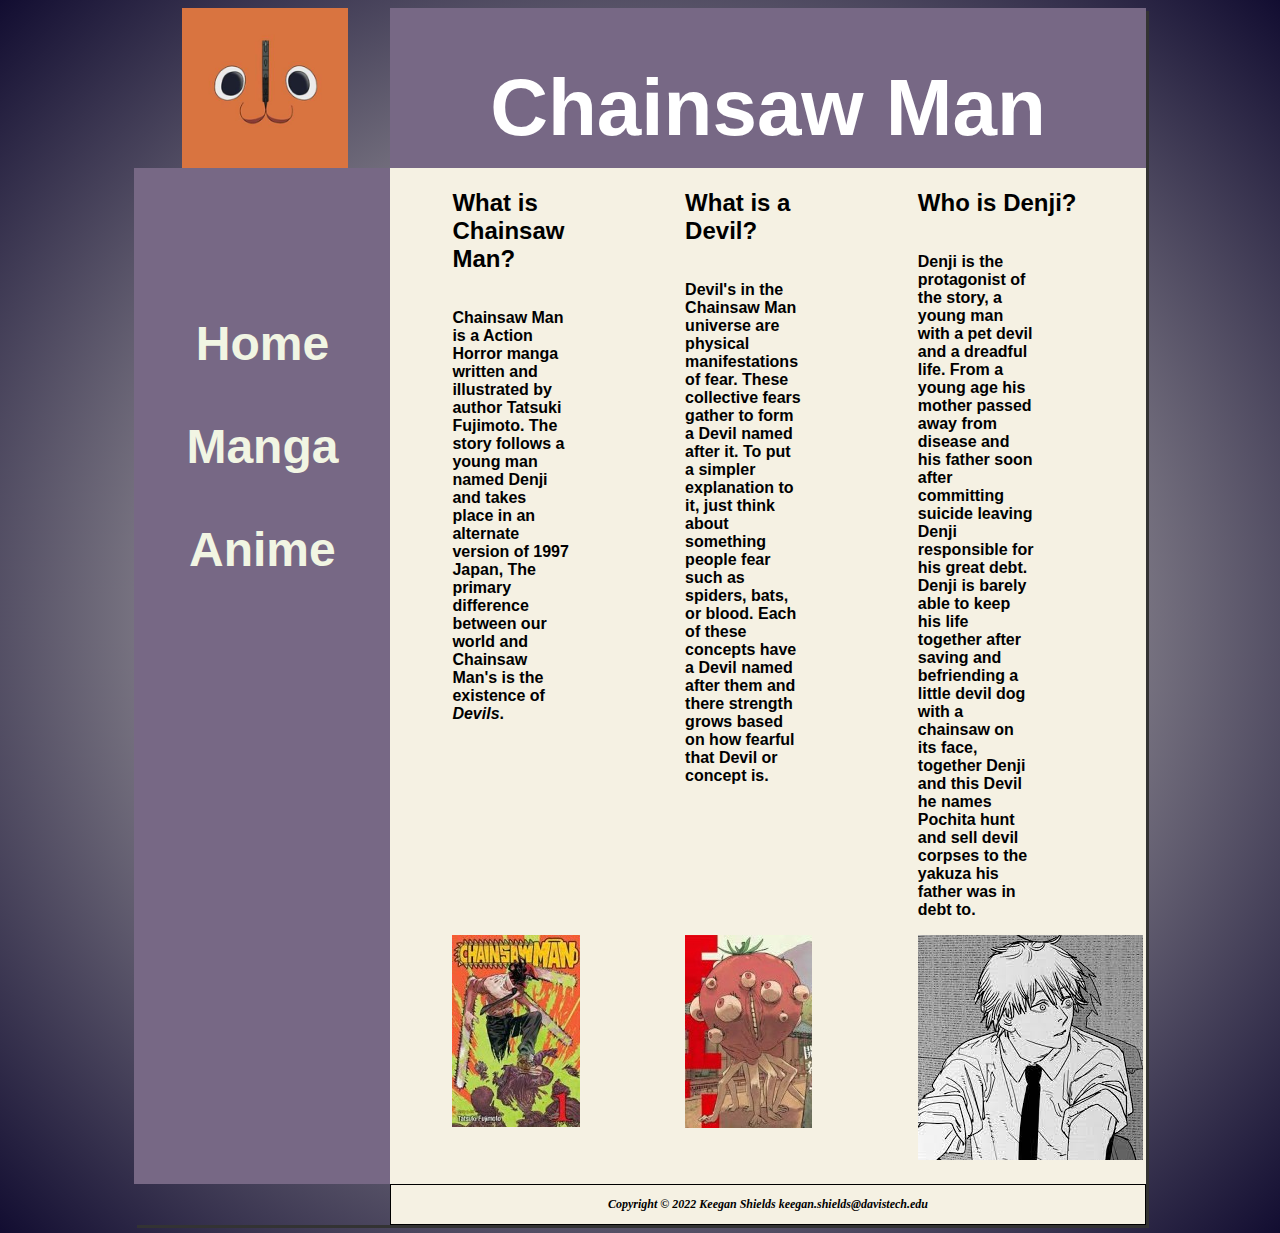
<file: index.html>
<!DOCTYPE html>
<html lang="en">
    <head>
        <title>Chainsaw Man - Fan Site</title>
        <meta charset="utf-8">
        <link href="chainsawStyle.css" rel="stylesheet">
        <link href="photo/pochitaFavIc.png" rel="shortcut icon">
    </head>

    <body>
      
        <div id="wrapper">
        <div id="logo"></div>
        <header>
            <h1><a href="index.html">Chainsaw Man</a></h1>
        </header>
        
        <nav>
            <ul>
                <li><a href="index.html">Home</a></li>
                <li><a href="manga.html">Manga</a></li>
                <li><a href="anime.html">Anime</a></li> 
            </ul>  
        </nav>

       

        <main>

            <div class="flex">
                <h2>What is Chainsaw Man?</h2>
                    
                <p>Chainsaw Man is a Action Horror manga written and illustrated by author Tatsuki Fujimoto.
                    The story follows a young man named Denji and takes place in an alternate version of 1997 Japan, 
                    The primary difference between our world and Chainsaw Man's is the existence of <i>Devils</i>.
                </p>
            </div> 
            <div class="flex">
                <h2>What is a Devil?</h2>

                <p>Devil's in the Chainsaw Man universe are physical manifestations of fear. These collective fears 
                    gather to form a Devil named after it. To put a simpler explanation to it, just think about something 
                    people fear such as spiders, bats, or blood. Each of these concepts have a Devil named after them 
                    and there strength grows based on how fearful that Devil or concept is.
                </p>
            </div> 
            <div class="flex">
                <h2>Who is Denji?</h2>

                 <p>Denji is the protagonist of the story, a young man with a pet devil and a dreadful life. From a young age 
                his mother passed away from disease and his father soon after committing suicide leaving Denji responsible
                for his great debt. Denji is barely able to keep his life together after saving and befriending a little devil 
                dog with a chainsaw on its face, together Denji and this Devil he names Pochita hunt and sell devil corpses to 
                the yakuza his father was in debt to.  
                 </p>
            </div>
            
            <div class="flex">
                <img src="photo/chainsawManVol.jpg" alt="chainsaw man volume cover">
               
            </div>
            <div class="flex">
                <img src="photo/tomato.jpg" alt="tomato devil">
            </div>
            <div class="flex">
                <img src="photo/denji.png" alt="denji">
            </div>

            <br><br>

        </main>

        <footer>
            Copyright &copy; 2022 Keegan Shields
            <a href="keegan.shields@davistech.edu">keegan.shields@davistech.edu</a>
        </footer>

     </div>

    </body>
</html>
</file>
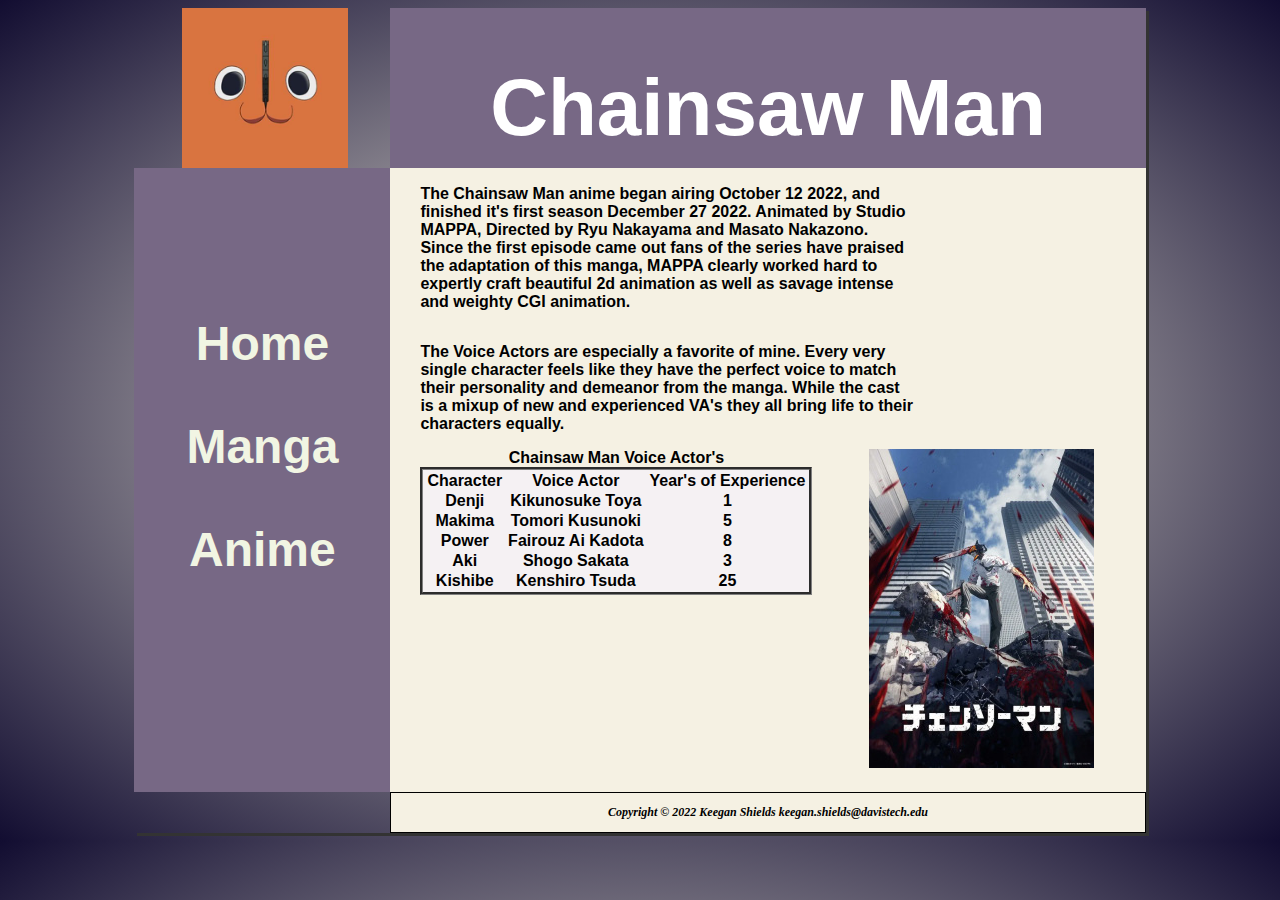
<file: anime.html>
<!DOCTYPE html>
<html lang="en">
    <head>
        <title>Chainsaw Man - Fan Site - Anime</title>
        <meta charset="utf-8">
        <link href="chainsawStyle.css" rel="stylesheet">
        <link href="photo/pochitaFavIc.png" rel="shortcut icon">
    </head>

    <body>
      
        <div id="wrapper">
        <div id="logo"></div>
        <header>
            <h1><a href="index.html">Chainsaw Man</a></h1>
        </header>
        
        <nav>
            <ul>
                <li><a href="index.html">Home</a></li>
                <li><a href="manga.html">Manga</a></li>
                <li><a href="anime.html">Anime</a></li> 
            </ul>  
        </nav>

       

        <main>
                <p>The Chainsaw Man anime began airing October 12 2022, and finished it's first season December 27 2022.
                    Animated by Studio MAPPA, Directed by Ryu Nakayama and Masato Nakazono. Since the first episode came out
                    fans of the series have praised the adaptation of this manga, MAPPA clearly worked hard to expertly craft
                    beautiful 2d animation as well as savage intense and weighty CGI animation.
                </p>
                
                <p>The Voice Actors are especially a favorite of mine. Every very single character feels like they have the perfect
                    voice to match their personality and demeanor from the manga. While the cast is a mixup of new and experienced VA's
                    they all bring life to their characters equally.
                </p>
                
            
           <table>
            <caption>Chainsaw Man Voice Actor's</caption>
            <tr>
                <td>Character</td>
                <td>Voice Actor</td>
                <td>Year's of Experience</td>
            </tr>
            <tr>
                <td>Denji</td>
                <td>Kikunosuke Toya</td>
                <td>1</td>
            </tr>
            <tr>
                <td>Makima</td>
                <td>Tomori Kusunoki</td>
                <td>5</td>
            </tr>
            <tr>
                <td>Power</td>
                <td>Fairouz Ai Kadota</td>
                <td>8</td>
            </tr>
            <tr>
                <td>Aki</td>
                <td>Shogo Sakata</td>
                <td>3</td>
            </tr>
            <tr>
                <td>Kishibe</td>
                <td>Kenshiro Tsuda</td>
                <td>25</td>
            </tr>
           </table>

           <div class="float">
            <img src="photo/chainsawmanPoster.jpg" alt="Chainsaw Man anime Poster">
            </div>
        </main>

        <footer>
            Copyright &copy; 2022 Keegan Shields
            <a href="keegan.shields@davistech.edu">keegan.shields@davistech.edu</a>
        </footer>

     </div>

    </body>
</html>
</file>
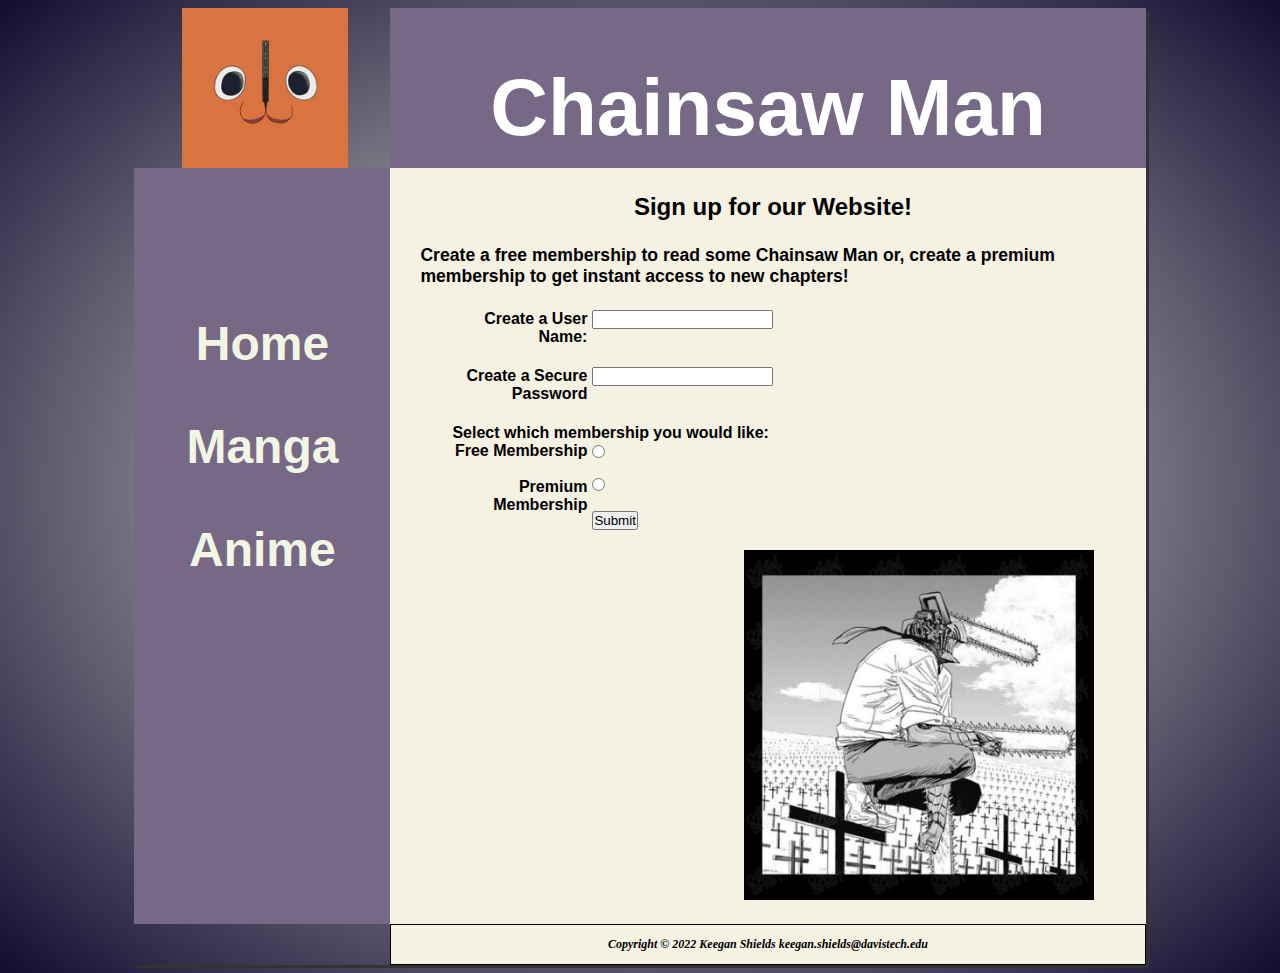
<file: manga.html>
<!DOCTYPE html>
<html lang="en">
    <head>
        <title>Chainsaw Man - Fan Site - Manga</title>
        <meta charset="utf-8">
        <link href="chainsawStyle.css" rel="stylesheet">
        <link href="photo/pochitaFavIc.png" rel="shortcut icon">
    </head>

    <body>
      
        <div id="wrapper">
        <div id="logo"></div>
        <header>
            <h1><a href="index.html">Chainsaw Man</a></h1>
        </header>
        
        <nav>
            <ul>
                <li><a href="index.html">Home</a></li>
                <li><a href="manga.html">Manga</a></li>
                <li><a href="anime.html">Anime</a></li> 
            </ul>  
        </nav>

       

        <main>
            <div>
                <h3>Sign up for our Website!</h3>
                <h4>Create a free membership to read some Chainsaw Man or, 
                    create a premium membership to get instant access to new chapters!</h4>
                    
                <form name="signUp" method="post" id="signUp" action="https://webdevbasics.net/scripts/demo.php">
                
                    <label for="userNa">Create a User Name:</label>
                    <input type="text" name="userNa" id="userNa" required="required" minlength="4" maxlength="16"> <br>
                   
                    <label for="userPw">Create a Secure Password</label>
                    <input type="password" name="userPw" id="userPw" required="required" minlength="6" maxlength="16"> <br>
                    
                    Select which membership you would like:<br>
                    <label for="subsFree">Free Membership</label>
                    <input type="radio" name="subs" id="subsFree" value="Free" required="required">
                    <label for="subsPrem">Premium Membership</label>
                    <input type="radio" name="subs" id="subsPrem" value="Prem">
    
                    <input type="submit">
                </form>
    
                <div class="float">
                    <img src="photo/denjiCross.jpg" alt="The titular Chainsaw man" width="350" height="350">
                </div>
            </div>
            

        </main>

        <footer>
            Copyright &copy; 2022 Keegan Shields
            <a href="keegan.shields@davistech.edu">keegan.shields@davistech.edu</a>
        </footer>

     </div>

    </body>
</html>
</file>
<file: chainsawStyle.css>
* {
    box-sizing: border-box;
    padding: 0;
}
body {
    background-image: radial-gradient(#f5f1e3, #120d31);
    color: #ff0303;
    font-family: Arial, Helvetica, sans-serif
}
header {
  text-align: center;
  font-size: 250%;
  background-color: #776885;
  padding-bottom: 25px;
}
header a:link {
    color: #ffffff;
}
header a:visited {
    color: #ffffff;
}
header a:hover {
    color:#0004ff;
}
h3 {
    text-align: center;
    font-weight: bold;
    font-size: 1.5em;
}
h4 {
    margin-right: 10%;
    font-size: 1.1em;
}
#logo {
    background-image: url(photo/pochitaO.jpg);
    background-repeat: no-repeat;
    background-size: 80%;
    margin-left: 3em;
}
nav {
    font-weight: bold;
    font-size: 300%;
    text-align: center;
    background-color: #776885;
    margin: 0;
    padding-top: 100px;  
}
nav a:link {
    color: #f1f5e3;
}
nav a:visited {
    color: #ffffff;
}
nav a:hover {
    color: #0004ff;
}
a {
    color: #000000;
    text-decoration: none;
}
main {
    background-color: #f5f1e3;
    padding: 1px 20px 20px 30px;
    overflow: auto;
    display: block;
}
footer {
    background-color: #f5f1e3;
    font-size: 75%;
    font-style: italic;
    text-align: center;
    font-family: Georgia, 'Times New Roman', serif;
    border: 1px solid #000000;
    padding: 1em;
}
footer a:link {
    color: #000000;
}
footer a:visited {
    color: #000000;
}
footer a:hover {
    color: #0004ff;
}
dt {
    font-weight: bold;
    border: 1px dotted #000000;
    padding-right: 0;
}
div {
    color: #000000;
    font-weight: bold;
}
li {
    list-style-type: none;
    padding-bottom: 1em;
}
p {
    float: left;
    width: 70%;
}
label {
    float: left;
    display: block;
    text-align: right;
    width: 140px;
    padding-right: 5px;
}
input {
    display: block;
    margin-bottom: 20px;
}
textarea {
    display: block;
    margin-bottom: 20px;
}
input[type="submit"] {
    margin-left: 140px;
}
form {
    float: left;
    padding-left: 2em;
}
table {
    float: left;
    text-align: center;
    background-color: #f5f1f3;
    font-family: Helvetica, Arial, sans-serif;
    border-style: groove;
}
td {
    padding-left: 2px;
    padding-right: 2px;
}
#wrapper { 
    width: 80%;
    margin-left: auto;
    margin-right: auto;
    box-shadow: 3px 3px #333333;
}
.flex {
    width: 33%;
    padding-left: 2em;
    padding-right: 2em;
    float: left;
}
.float {
    float: right;
    padding-right: 2em;
}
@supports (display: grid) {
    #wrapper { 
        display: grid;
        grid-template-columns: 256px 1fr;
        grid-template-rows: 160px auto auto;
    }
    #logo {grid-row: 1/3; grid-column: 1/2;}
    header {grid-row: 1/3; grid-column: 2/2;}
    main {grid-row: 2/3; grid-column: 2/2;}
    nav {grid-row: 2/3; grid-column: 1/2;}
    footer {grid-row: 3/3; grid-column: 2/2;}
}
</file>
